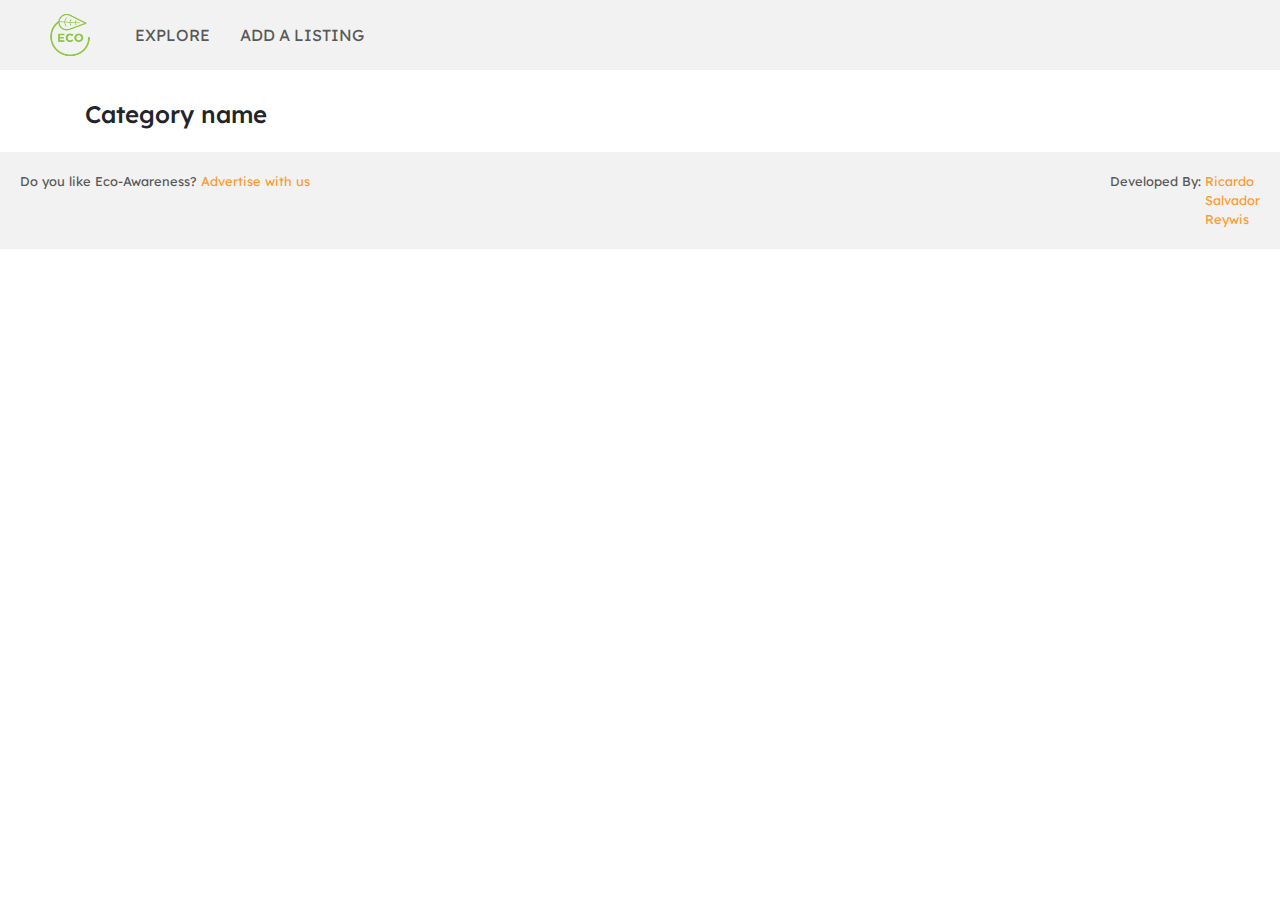
<file: category-page.html>
<!DOCTYPE html>
<html lang="en">

<head>
    <meta charset="UTF-8">
    <meta name="viewport" content="width=device-width, initial-scale=1.0">
    <meta http-equiv="X-UA-Compatible" content="ie=edge">
    <link rel="stylesheet" href="https://stackpath.bootstrapcdn.com/bootstrap/4.3.1/css/bootstrap.min.css"
        integrity="sha384-ggOyR0iXCbMQv3Xipma34MD+dH/1fQ784/j6cY/iJTQUOhcWr7x9JvoRxT2MZw1T" crossorigin="anonymous">
    <link href="https://fonts.googleapis.com/css?family=Lexend+Deca&display=swap" rel="stylesheet">
    <link rel="stylesheet" href="static/css/styles-category-page.css">
    <link rel="stylesheet" href="static/css/styles-nav.css">
    <link rel="stylesheet" href="static/css/styles-footer.css">
    <title>ECO-AWARENESS | Category-Page</title>
</head>

<body>
    <div id="nav" class="container-fluid">
        <nav class="navegacion nav">
            <a href="index.html"><img id="logo" src="static/images/logo.png" alt="Logo"></a>
            <a href="browse-categories.html">EXPLORE</a>
            <a href="#">ADD A LISTING</a>
        </nav>
    </div>
    <div class="container">
        <div id="title">
            <h2 id="tituloApi">Category name</h2>
        </div>
        <div id="contenedorSitios" class="row">

            <!-- <div class="col-md-4 pagina">
                <div>
                    <div class='imagePage'>
                        <img src='static/images/paginaEjemplo.png'>
                    </div>

                    <div class='tarjeta'>
                        <h4>Name</h4>
                        <div>
                            <p>Lorem, ipsum dolor sit amet consectetur adipisicing elit. Minus corrupti eius quas
                                suscipit
                                facere consectetur iusto debitis modi placeat voluptatum, fuga tempore odio velit
                                obcaecati
                                nam quam vel, excepturi quisquam!</p>
                        </div>

                        <button type='button' class='btn btn-outline-dark'>Visit site</button>
                    </div>

                </div>
            </div> -->

        </div>
    </div>
    <footer>
        <div>
            <span>Do you like Eco-Awareness?</span>
            <span class="orange">Advertise with us</span>
        </div>
        <div id="developers">
            <div>Developed By:&nbsp;</div>
            <div class="orange">Ricardo <br>Salvador <br>Reywis</div>
        </div>

    </footer>
    <script src="static/js/category-page.js"></script>
</body>

</html>
</file>
<file: static/css/styles-category-page.css>
* {
  padding: 0px;
  margin: 0px;
  font-family: 'Lexend Deca', sans-serif;
}

.pagina {
  padding: 0px;
  overflow: hidden;
  margin: 0px;
  padding: 15px;
  -webkit-box-sizing: border-box;
          box-sizing: border-box;
}

.pagina .imagePage {
  height: 50%;
  overflow: auto;
}

.pagina .imagePage::-webkit-scrollbar {
  width: 12px;
}

.pagina .imagePage::-webkit-scrollbar-thumb {
  background: #D8D8D8;
  border-radius: 5px;
}

.pagina > div {
  overflow: hidden;
  border-radius: 10px;
  border: solid 1px #D8D8D8;
  height: 100vw;
}

@media (min-width: 768px) {
  .pagina > div {
    height: 45vw;
  }
}

.pagina > div img {
  width: 100%;
}

.embedded {
  height: 100%;
  width: 100%;
}

#title {
  padding: 100px 0px 15px 0px;
}

#title h2 {
  font-size: 1.5rem;
}

.tarjeta {
  display: -webkit-box;
  display: -ms-flexbox;
  display: flex;
  -webkit-box-orient: vertical;
  -webkit-box-direction: normal;
      -ms-flex-direction: column;
          flex-direction: column;
  -ms-flex-pack: distribute;
      justify-content: space-around;
  padding: 10px;
  /* height: 200px */
  height: 50%;
}

.tarjeta button {
  width: 100%;
  border-radius: 2px;
}

.tarjeta div {
  overflow: auto;
}
/*# sourceMappingURL=styles-category-page.css.map */
</file>
<file: static/css/styles-nav.css>
#nav {
  position: fixed;
  padding: 0px;
  z-index: 1;
}

#nav .navegacion {
  display: -webkit-box;
  display: -ms-flexbox;
  display: flex;
  -webkit-box-align: center;
      -ms-flex-align: center;
          align-items: center;
  background: #F2F2F2;
  padding: 0px 20px;
}

#nav .navegacion a {
  padding: 0px 15px;
  color: #585858;
  text-decoration: none;
  font-size: 1rem;
}

#nav .navegacion a:hover {
  color: #000;
}

#nav .navegacion a:focus {
  color: red;
}

#logo {
  width: 70px;
}
/*# sourceMappingURL=styles-nav.css.map */
</file>
<file: static/css/styles-footer.css>
/* #nav
    position: fixed
    padding: 0px
    z-index: 1

    .navegacion
        display: flex
        align-items: center
        background: #F2F2F2
        padding: 0px 20px
        a
            padding: 0px 15px
            color: #585858
            text-decoration: none
            font-size: 1rem
            &:hover
                color: #000
            &:focus
                color: red */
footer {
  background: #F2F2F2;
  display: -webkit-box;
  display: -ms-flexbox;
  display: flex;
  -webkit-box-pack: justify;
      -ms-flex-pack: justify;
          justify-content: space-between;
  padding: 20px;
  font-size: .8rem;
  color: #585858;
}

.orange {
  color: #FE9A2E;
}

#developers {
  display: -webkit-box;
  display: -ms-flexbox;
  display: flex;
  min-width: 100px;
}

#developers div {
  display: inline-block;
  min-width: 10px;
}
/*# sourceMappingURL=styles-footer.css.map */
</file>
